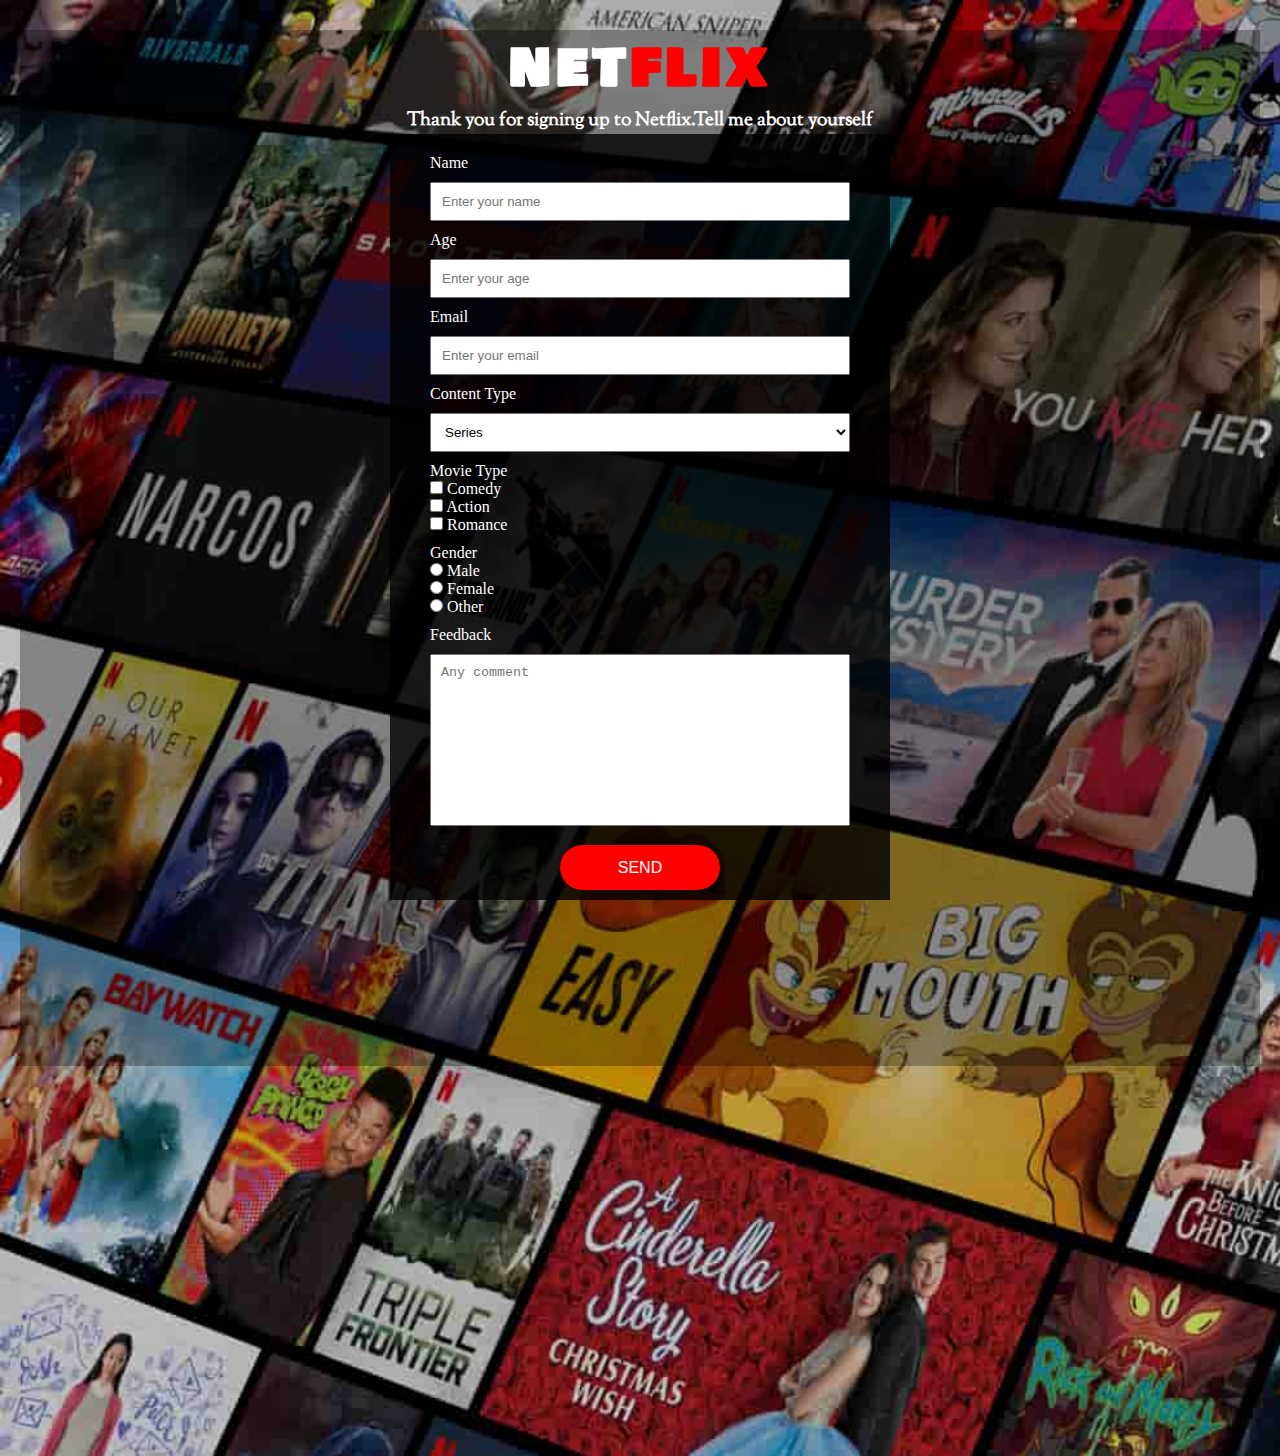
<file: Netflix-Survey-Form/index.html>
<!DOCTYPE html>
<html lang="en">
  <head>
    <meta charset="UTF-8" />
    <meta http-equiv="X-UA-Compatible" content="IE=edge" />
    <meta name="viewport" content="width=device-width, initial-scale=1.0" />
    <title>NETFLIX</title>
    <link rel="stylesheet" href="style.css" />
    <link rel="preconnect" href="https://fonts.googleapis.com" />
    <link rel="preconnect" href="https://fonts.googleapis.com" />
    <link rel="preconnect" href="https://fonts.gstatic.com" crossorigin />
    <link
      href="https://fonts.googleapis.com/css2?family=Bowlby+One+SC&family=Sorts+Mill+Goudy:ital@1&display=swap"
      rel="stylesheet"
    />
  </head>
  <body>
    <div id="container">
      <!-- Baştaki Netflix ve açıklama yazıı bölümü -->
      <header>
        <h1 id="title">NET<span>FLIX</span></h1>

        <h3 id="description">
          Thank you for signing up to Netflix.Tell me about yourself
        </h3>
      </header>

      <!-- Form alanı -->
      <div id="survey-form-container">
        <div id="survey-form">
          <form action="result.html" method="GET" target="_blank">
            <div class="input-box">
              <label for="name">Name</label>
              <br />
              <input
                type="text"
                id="name"
                name="name"
                placeholder="Enter your name"
               
              />
            </div>

            <div class="input-box">
              <label for="age">Age</label>
              <br />
              <input
                type="number"
                id="age"
                name="age"
                placeholder="Enter your age"
              />
            </div>

            <div class="input-box">
              <label for="email">Email</label>
              <br />
              <input
                type="email"
                id="email"
                name="email"
                placeholder="Enter your email"
              />
            </div>

            <div class="input-box">
              <label for="content">Content Type</label>
              <br />
              <select name="content" id="dropdown">
                <option value="movie">Movie</option>
                <option value="series" selected>Series</option>
              </select>
            </div>

            <!-- Movie type kısmı checkboxlar  -->
            <div class="input-box">
              <label for="Movie">Movie Type</label>
              <br />
              <input
                type="checkbox"
                name="movie"
                id="first-check"
                value="Comedy"
              />
              <label for="first-check">Comedy</label>
              <br />
              <input
                type="checkbox"
                name="movie"
                id="second-check"
                value="Action"
              />
              <label for="second-check">Action</label>
              <br />
              <input
                type="checkbox"
                name="movie"
                id="third-check"
                value="Romance"
              />
              <label for="third-check">Romance</label>
            </div>


                        <!-- Gender kısmı radio buttonlar  -->

            <div class="input-box">
              <label for="gender">Gender</label>
              <br />
              <input type="radio" name="gender" id="first-radio" value="Male">
              <label for="first-radio">Male</label>
                <br>
              <input type="radio" name="gender" id="second-radio" value="Female">
              <label for="second-radio">Female</label>
                <br>
              <input type="radio" name="gender" id="third-radio" value="Other">
              <label for="third-radio">Other</label>           
            </div>

            <div class="input-box">
                <label for="feedback">Feedback</label>
                <br>
                <textarea name="feedback" id="feedback" placeholder="Any comment" cols="30" rows="10"></textarea>
            </div>

            <div id="form-submit">
                <input type="submit" value="SEND" id="form-button">
            </div>

          </form>
        </div>
      </div>
    </div>


    <br><br><br><br><br><br><br><br><br><br><br><br><br><br><br><br><br><br><br><br>
  </body>
</html>
</file>
<file: Netflix-Survey-Form/style.css>
*{
    margin: 0;
    padding:0;
    box-sizing:border-box;   
}

body{
    color:white;
    background-image: url(./images/background_image.jpg);
    background-repeat: no-repeat;
    background-size: cover;
}

#container{
    max-width:1240px;
    background-color: rgba(0,0,0,0.3);
    height:1036px;
    margin-top: 30px;
    margin:30px auto;
}

#title{
color:white;
/* 1rem 16px e eşittir */
font-size:3.1rem;
font-family: 'Bowlby One SC';
letter-spacing: 0.31rem;
}
span{
    color:red;
}

#description{
    font-family: 'Sorts Mill Goudy', serif;
}

header{
    text-align: center;
}

#survey-form-container{
    width: 500px;
    /* height: 897px; */
    background-color: rgba(0,0,0,0.8);
    margin: auto;
    padding:10px 40px;
}
#survey-form{
    max-width:460px;
    margin:auto;
    font-size:1rem;
}

#name,#age,#email,#dropdown,#feedback{
    width:100%;
    padding:10px;
    margin-top:10px;

}
.input-box{
    margin-top:10px;
}

#form-button{
    width: 160px;
    height: 45px;    
    background-color:red;  
    color:white;
    border:none;
    border-radius: 50px;
    cursor:pointer;
    font-size:1rem;
}

#form-submit{
    width:160px;
    margin:auto;
    margin-top:15px;
}

textarea{
    resize:none;
}
</file>
